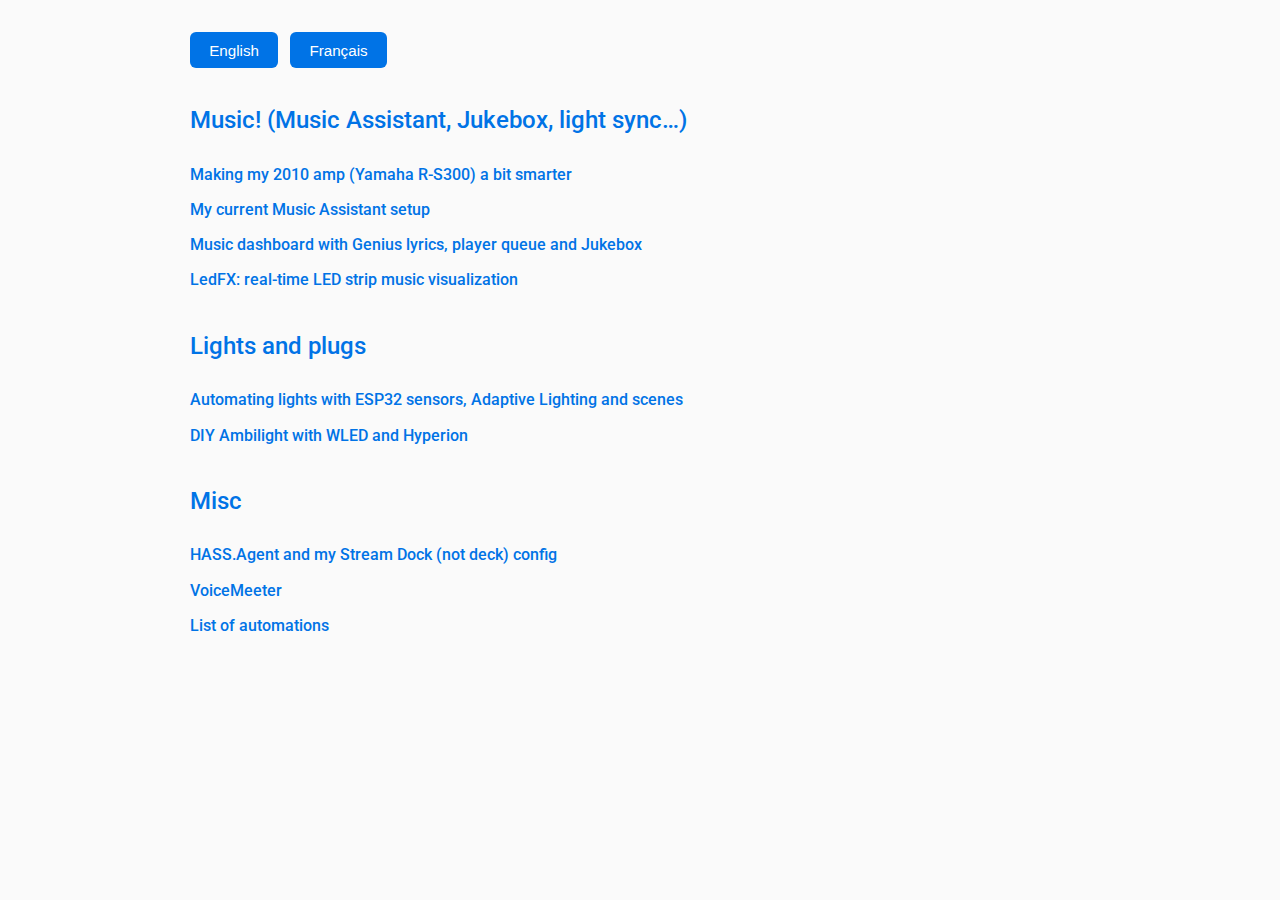
<file: index.html>
<!DOCTYPE html>
<html lang="en">
<head>
  <meta charset="UTF-8">
  <title>Home Assistant</title>
  <link href="https://fonts.googleapis.com/css2?family=Roboto:wght@400;500;700&display=swap" rel="stylesheet">
  <link rel="stylesheet" href="css/style.css">
  <script>
    function switchLang(lang) {
      document.querySelectorAll('.lang').forEach(el => el.classList.remove('active'));
      document.querySelectorAll('.lang-' + lang).forEach(el => el.classList.add('active'));
    }
  </script>
</head>
<body>
  <nav>
    <button onclick="switchLang('en')">English</button>
    <button onclick="switchLang('fr')">Français</button>
  </nav>

  <!-- English content -->
  <div class="lang lang-en active">
    <h2>Music! (Music Assistant, Jukebox, light sync…)</h2>
    <ul>
      <li><a href="en/articles/ha_yamaha.html">Making my 2010 amp (Yamaha R-S300) a bit smarter</a></li>
      <li><a href="#">My current Music Assistant setup</a></li>
      <li><a href="#">Music dashboard with Genius lyrics, player queue and Jukebox</a></li>
      <li><a href="#">LedFX: real-time LED strip music visualization</a></li>
    </ul>

    <h2>Lights and plugs</h2>
    <ul>
      <li><a href="#">Automating lights with ESP32 sensors, Adaptive Lighting and scenes</a></li>
      <li><a href="#">DIY Ambilight with WLED and Hyperion</a></li>
    </ul>

    <h2>Misc</h2>
    <ul>
      <li><a href="#">HASS.Agent and my Stream Dock (not deck) config</a></li>
      <li><a href="#">VoiceMeeter</a></li>
      <li><a href="#">List of automations</a></li>
    </ul>
  </div>

  <!-- French content -->
  <div class="lang lang-fr">
    <h2>Musique ! (Music Assistant, Jukebox, synchro des lumières…)</h2>
    <ul>
      <li><a href="fr/articles/ha_yamaha.html">Rendre mon ampli de 2010 (Yamaha R-S300) un peu plus "smart"</a></li>
      <li><a href="#">Mon setup Music Assistant en ce moment</a></li>
      <li><a href="#">Dashboard musique avec Genius lyrics, file d'attente et Jukebox</a></li>
      <li><a href="#">LedFX: synchroniser un ruban LED avec la musique</a></li>
    </ul>

    <h2>Lumières et prises connectées</h2>
    <ul>
      <li><a href="#">Automatiser les lumières avec des capteurs ESP32, Adaptive Lighting et des scènes</a></li>
      <li><a href="#">Ambilight fait-maison avec WLED et Hyperion</a></li>
    </ul>

    <h2>Divers</h2>
    <ul>
      <li><a href="#">HASS.Agent et la config de mon Stream Dock (pas un Stream Deck)</a></li>
      <li><a href="#">VoiceMeeter</a></li>
      <li><a href="#">Liste d'automations</a></li>
    </ul>
  </div>
</body>
</html>
</file>
<file: css/style.css>
/* Global */
body {
  font-family: 'Roboto', sans-serif;
  max-width: 900px;
  margin: 2rem auto;
  padding: 0 1rem;
  line-height: 1.7;
  color: #333;
  background: #fafafa;
}

/* Headings */
h1, h2, h3 {
  margin-top: 1.5rem;
  font-weight: 500;
  color: #222;
}
h1 {
  font-size: 2rem;
  border-bottom: 2px solid #0073e6;
  padding-bottom: 0.3rem;
}
h2 {
  font-size: 1.5rem;
  margin-top: 2rem;
  color: #0073e6;
}
h3 {
  font-size: 1.2rem;
  margin-top: 1rem;
  color: #444;
}

/* Navigation */
nav {
  margin-bottom: 1.5rem;
}
nav button {
  margin-right: 0.5rem;
  padding: 0.6rem 1.2rem;
  border: none;
  border-radius: 6px;
  background: #0073e6;
  color: white;
  cursor: pointer;
  font-size: 0.95rem;
  transition: background 0.2s ease;
}
nav button:hover {
  background: #005bb5;
}

/* Lists */
ul {
  list-style-type: none;
  padding-left: 0;
}
ul li {
  margin-bottom: 0.5rem;
}
a {
  text-decoration: none;
  color: #0073e6;
  font-weight: 500;
}
a:hover {
  text-decoration: underline;
}

/* Images */
img {
  display: block;
  margin: 1.5rem auto;
  max-width: 100%;
  height: auto;
  border-radius: 8px;
  box-shadow: 0 2px 6px rgba(0,0,0,0.15);
}

/* Code blocks */
pre {
  background: #272822;
  color: #f8f8f2;
  padding: 1rem;
  border-radius: 6px;
  overflow-x: auto;
  margin: 1rem 0;
}
code {
  font-family: "Fira Code", "Roboto Mono", monospace;
  font-size: 0.9rem;
}

/* Language toggle */
.lang {
  display: none;
}
.active {
  display: block;
}
</file>
